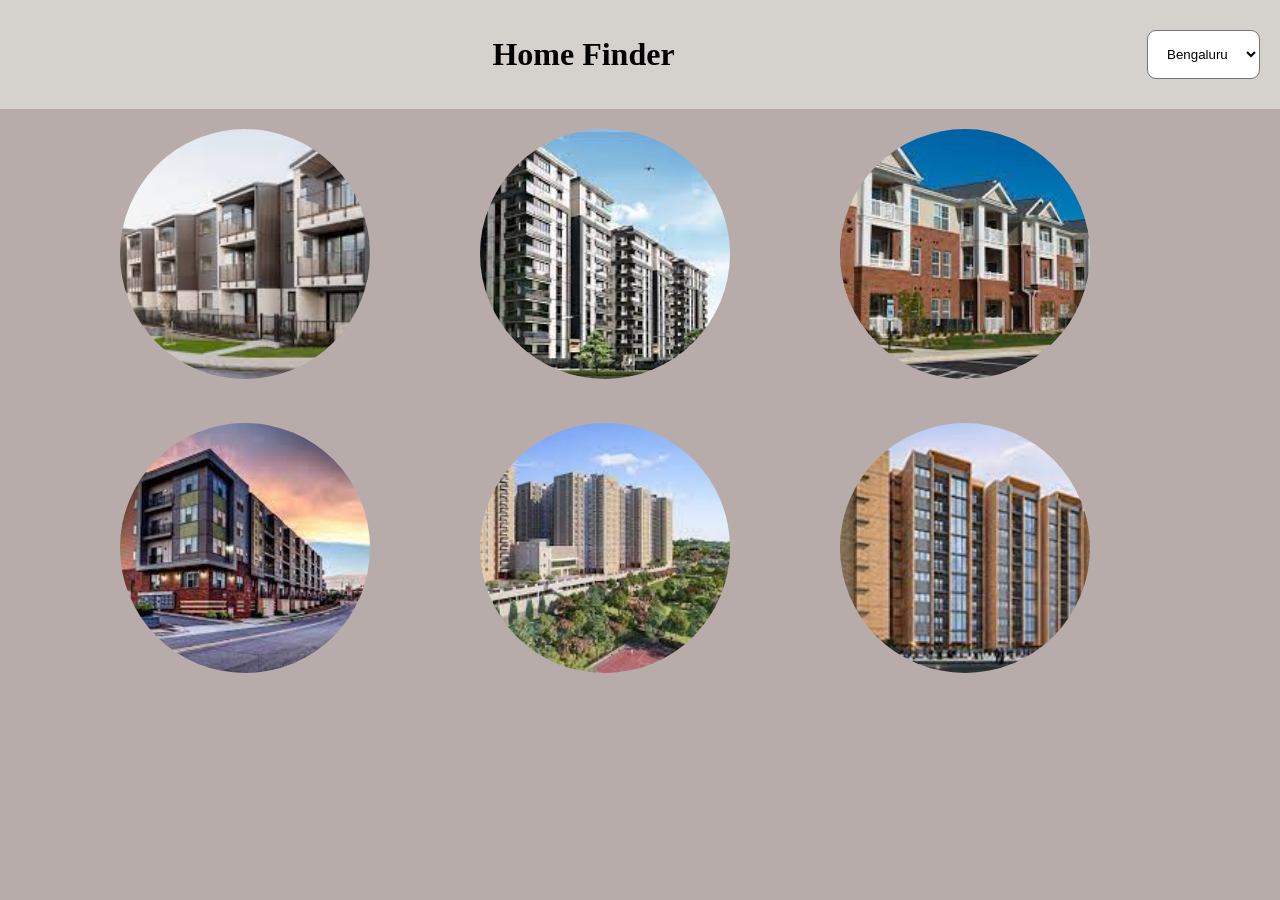
<file: index.html>
<!DOCTYPE html>
<html lang="en" dir="ltr">
  <head>
    <meta charset="utf-8" />
    <title>HOME FINDER</title>
    <meta
      name="viewport"
      content="width=device-width, user-scalable=no, minimum-scale=1.0, maximum-scale=1.0"
    />
    <link href="./style.css" rel="stylesheet" />
  </head> 

  <body style="margin : 0px; overflow: hidden;">

    <div class="header">
        <header>
          <!-- <image src="assets/more.png" class="more"></image> -->
            <h1>Home Finder</h1>
            <select id="citySelector" class="custom-select">
              <option>Bengaluru</option>
              <option>Bombay</option>
              <option>Delhi</option>
            </select>
        </header>
    </div>

    <div id="container" class="container" >
      <!-- <input type="text" placeholder="Search.."> -->
      <!-- <div class="button-row">
        <button class="filter-button">Filter by cost</button>
        <button class="filter-button">Filter by size</button>
        <button class="filter-button">Filter by location</button>
      </div> -->
        <div class="row">
          <div class="col-4">
            <img src="./assets/205.jpeg" class="circular-image" id="C204, NCC Meadows">
          </div>
          <div class="col-4">
            <img src="./assets/305.jpeg" class="circular-image" id="C304, NCC Meadows">
          </div>
          <div class="col-4">
            <img src="./assets/405.jpeg" class="circular-image" id="C404, NCC Meadows">
          </div>
        </div>

        <div class="row">
          <div class="col-4">
            <img src="./assets/505.jpeg" class="circular-image" id="A204, NCC Urban">
          </div>
          <div class="col-4">
            <img src="./assets/605.jpeg" class="circular-image" id="C604, NCC Meadows">
          </div>
          <div class="col-4">
            <img src="./assets/705.jpeg" class="circular-image" id="C704, NCC Meadows">
          </div>
        </div>
    </div>

    
    <p id="testt" class="test">Sorry, this page is not ready yet</p>

    

      <div id="myModal" class="modal">
        <div class="modal-content">
          <span class="close">&times;</span>
          <img id="modalImage" class="modal-image">
          <h2 id="modalTitle">C204, NCC Meadows</h2>
          <p id="modalText">Buying cost goes here</p>
          <p id="modalText2">Renting cost goes here</p>
          <h4> 3 bedroom, 2 bathrooms</h4>
          <h3> Region: Yelahanka</h3>
          <button class="button" id="myButton">Click to view house</button>
        </div>
      </div>

      <script>

          const citySelector = document.getElementById("citySelector");
          const container= document.getElementById("container");
          const text= document.getElementById("testt");
          const button= document.getElementById("myButton2");


          citySelector.addEventListener("change", function() {
          if (citySelector.value === "Delhi") {
            container.style.display = "none";
            text.style.display = "flex";
          } 
          if (citySelector.value === "Bombay") {
            container.style.display = "none";
            text.style.display = "flex";
          } 
          if (citySelector.value === "Bengaluru") {
            container.style.display = "flex";
            text.style.display = "none";
          } 
        });




        var modal = document.getElementById("myModal");
        var images = document.getElementsByClassName("circular-image");
        var modalImage = document.getElementById("modalImage");
        var modalTitle = document.getElementById("modalTitle");
        var modalText = document.getElementById("modalText");
        var modalText2 = document.getElementById("modalText2");
        var close = document.getElementsByClassName("close")[0];

        var arr=this.id;
        var no=[];

        for (var i = 0; i < images.length; i++) {
        images[i].onclick = function() {
            modal.style.display = "block";
            modalImage.src = this.src;
            modalTitle.innerHTML= this.id;
            modalText.innerHTML = "Buying cost: 25 lakh";
            modalText2.innerHTML= "Renting cost: 30,000"
        };
        }

        close.onclick = function() {
        modal.style.display = "none";
        };

        window.onclick = function(event) {
        if (event.target == modal) {
            modal.style.display = "none";
        }
        };

        document.getElementById("myButton").addEventListener("click", function() {
            window.location.href = "./C204/204.html";
        });
      </script>
  </body>

</html>
</file>
<file: style.css>
body{
    align-items: center;
    justify-content: center;
    background-color: #B7ACA9;
}

.more {
  height:30px;
  width:30px;
}

.container {
    display: flex;
    flex-wrap: wrap;
  }
  
  .row {
    display: flex;
    flex-wrap: wrap;
    width: 100%;
    align-items: center;
    justify-content: center;
  }
  
  .col-4 {
    width: 320px;
    padding: 20px;
  }
  
  .circular-image {
    width:250px;
    height: 250px;
    border-radius: 50%;
    object-fit: cover;
    cursor: pointer;
  }  
  header {
    background-color: #D5D2CD;
    color: #fff;
    text-align: center;
    padding: 20px;
    display: flex;
    align-items: center;
  }
  
  h1 {
    margin: 0;
    flex-grow: 1;
    text-align: center;
    color: black;
  }
    
  .modal {
    display: none; /* Hidden by default */
    position: fixed; /* Stay in place */
    z-index: 1; /* Sit on top */
    left: 0;
    top: 0;
    width: 100%; /* Full width */
    height: 100%; /* Full height */
    overflow: auto; /* Enable scroll if needed */
    background-color: rgba(0, 0, 0, 0.5); /* Black w/ opacity */
  }
  
  /* Modal Content */
  .modal-content {
    position: relative;
    background-color: #D8D8D8;
    margin: auto;
    padding: 20px;
    border: 1px solid #888;
    width: 20%;
  }  

  .modal-image {
    width: 250px;
    height: 250px;
  }

  .close {
    color: #aaa;
    float: right;
    font-size: 28px;
    font-weight: bold;
  }

  .close:hover,
  .close:focus {
    color: black;
    text-decoration: none;
    cursor: pointer;
  }

  button {
    background-color: #B6AEAA;
    border: none;
    color: white;
    padding: 15px 32px;
    text-align: center;
    text-decoration: none;
    display: inline-block;
    font-size: 16px;
    border-radius: 50px;
    align-self: center;
  }

.test{
  display: none;
  align-self: center;
  justify-self: center;
  align-content: center;
  justify-content: center;
}

select {
  margin-bottom: 10px;
  margin-top: 10px;
  outline: 0;
  background: #fff;
  padding: 15px;
  border-radius: 9px;
}

input {
  float: right;
  border: none;
  margin-top: 8px;
  margin-right: 16px;
  margin-left: 16px;
  font-size: 17px;
  display: block;
  text-align: left;
  width: 100%;
  padding: 14px;

}

.button-row {
  display: flex;
  flex-direction: row;
  justify-content: space-evenly;
  width: 100%;
  margin: 0 auto;
}

.filter-button {
  margin-top: 10px;
  background-color: #538EAF;
  border: none;
  color: white;
  padding: 10px 20px;
  text-align: center;
  text-decoration: none;
  display: inline-block;
  font-size: 16px;
  cursor: pointer;
  width: 300px; 
}
</file>
